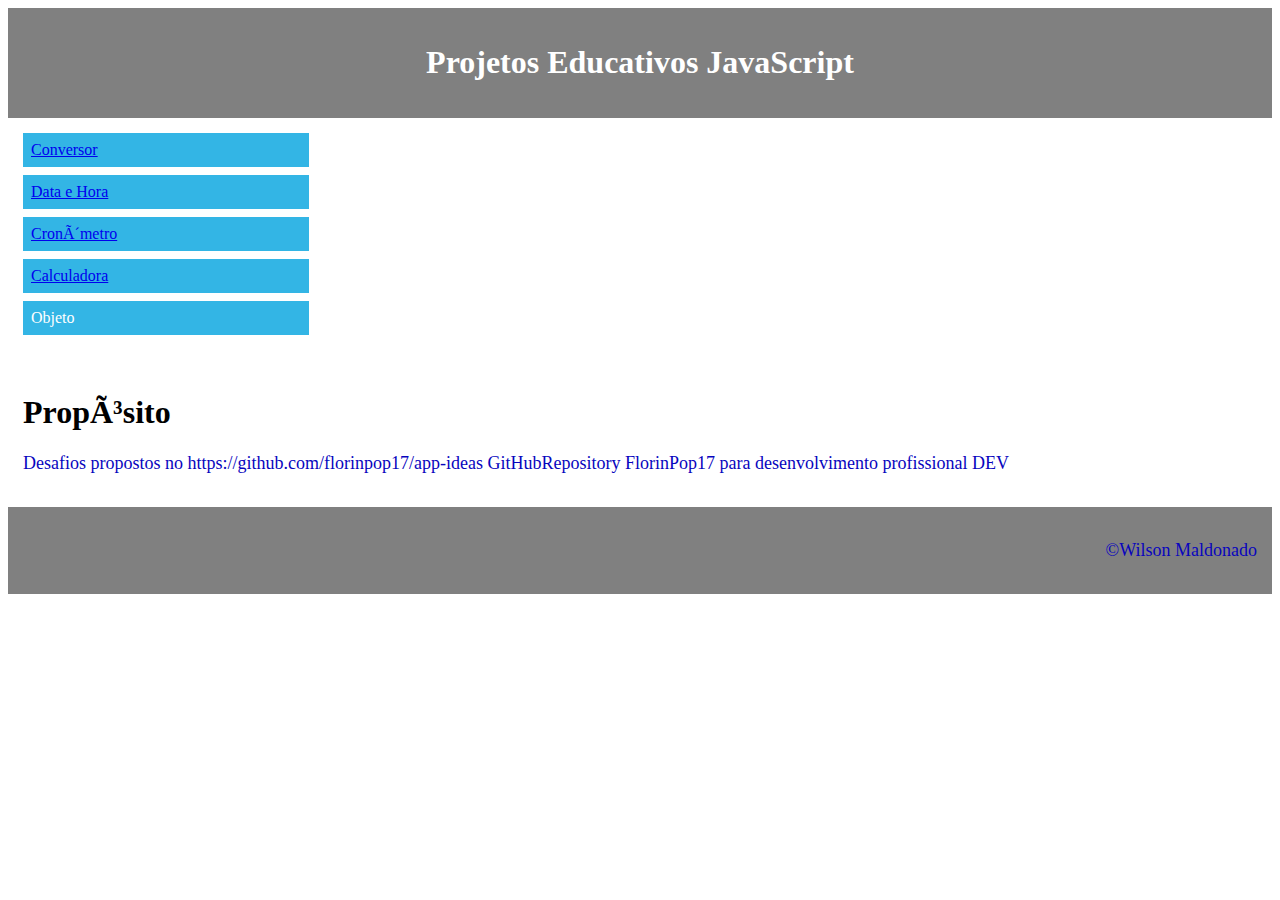
<file: index.html>
<!DOCTYPE html>
<html>

<head>

  <meta charset="pt-br">
  <meta name="viewport" content="width=device-width, initial-scale=1.0">

  <title>Projetos Educativos JavaScript</title>

  <link rel="stylesheet" href="_css/estilo.css">

</head>

<body>

  <div class="header">
    <h1 style="text-align: center">Projetos Educativos JavaScript</h1>
  </div>

  <div class="clearfix">
    <div class="column menu">
      <ul>
<!--         <li onmouseover="mensagem('d2b')" onmouseout="limpa()" > <a href="iniciante/b2d.html"
            target="_blank">Conversor</a> </li>
        -->

        <li onmouseover="mensagem('d2b')" onmouseout="limpa()" > <a href="javascript:janelaPopup('b2d')"> Conversor </a></li>

        <li onmouseover="mensagem('dh')" onmouseout="limpa()"> <a href="javascript:janelaPopup('relogio')"> Data e Hora </a> </li>

        <li onmouseover="mensagem('crono')" onmouseout="limpa()"> <a href="javascript:janelaPopup('cronometro')"> Cronômetro </a> </li>

        <li onmouseover="mensagem('calc')" onmouseout="limpa()"> <a href="javascript:janelaPopup('calculadora')">Calculadora</a> </li>

        <li>Objeto</li>
      </ul>
    </div>

    <div class="column conteúdo">
      <h1 id="inic">Propósito</h1>
      <p id="centro">Desafios propostos no https://github.com/florinpop17/app-ideas GitHubRepository FlorinPop17 para
        desenvolvimento profissional DEV</p>
    </div>
  </div>

  <div class="footer">
    <p>&copyWilson Maldonado</p>
  </div>

  <script>

     function janelaPopup(win){
       
      var app = win 

      varWindow = window.open ('iniciante/'+app+'.html', 'pagina', "width=1000, height=350, top=100, left=110, scrollbars=no ")

    }

    function mensagem(type) {

      var msgType = type

      var cases = {
        'd2b': "Converte decimal em Binário, Octagonal e Hexadecimal",
        'dh': "Data e Hora do Sistema",
        'crono': "Interrupção em SetInterval()",
        'calc': "Recebe o operador como parametro"
      }

      var desc = {
        'd2b': "Conversor toString() ",
        'dh': "Relógio",
        'crono': "Cronômetro",
        'calc': "Calculadora"

      }

      document.querySelector('p#centro').innerHTML = cases[msgType]
      document.querySelector('h1#inic').innerHTML = desc[msgType]

    }

    function limpa() {
      document.querySelector('p#centro').innerHTML = "Desafios propostos no https://github.com/florinpop17/app-ideas GitHubRepository FlorinPop17 para desenvolvimento profissional DEV"
      document.querySelector('h1#inic').innerHTML = "Projetos Educativos JavaScript"
    }

  </script>

</body>

</html>
</file>
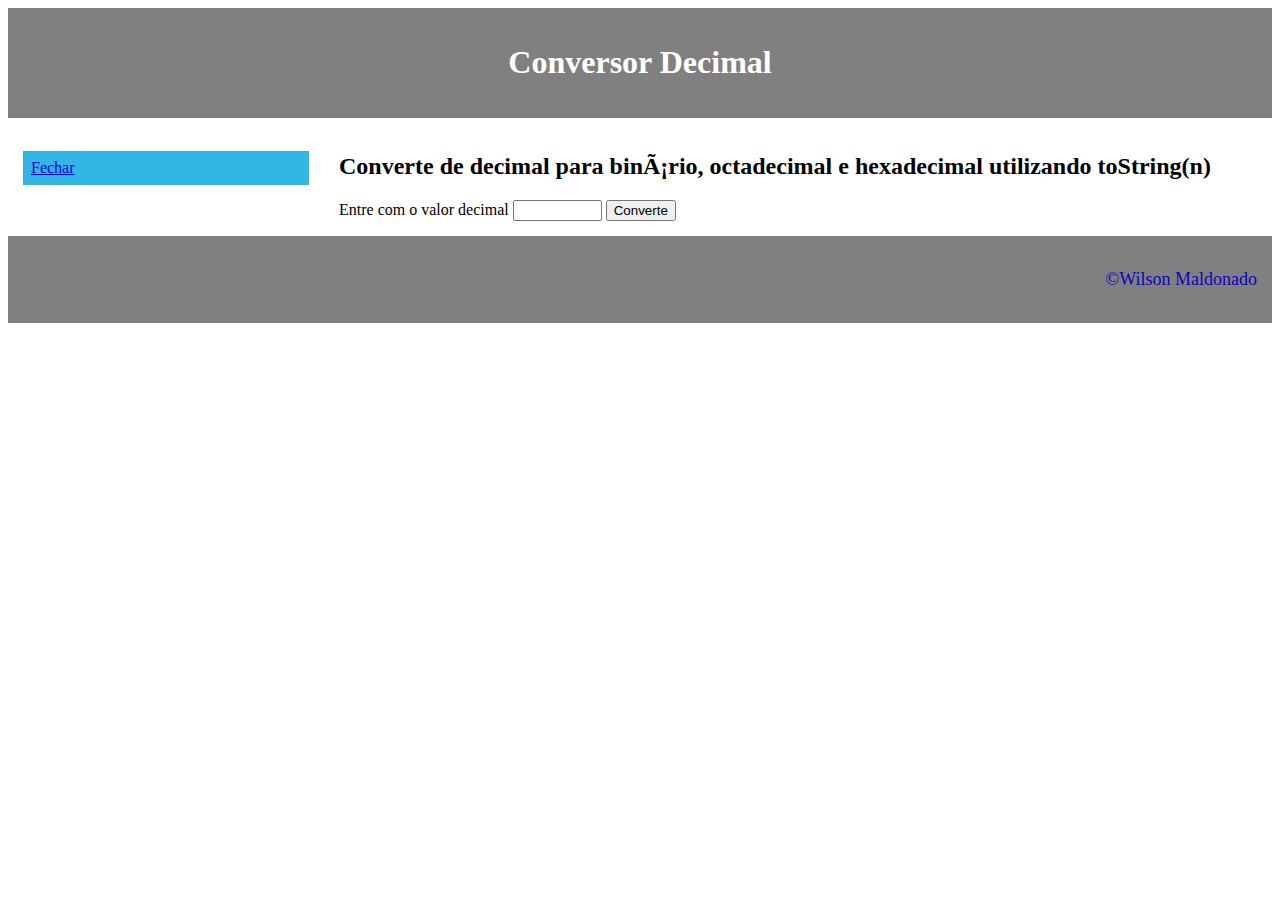
<file: iniciante/b2d.html>
<!DOCTYPE html>
<html>

<head>
    <meta charset="pt-br">
    <meta name="viewport" content="width=device-width, initial-scale=1.0">
    <link rel="stylesheet" href="../_css/estilo.css">
    <title>Conversos Decimal Binário</title>
</head>

<body>

    <div class="header">
        <h1 style="text-align: center">Conversor Decimal</h1>
    </div>

    <div class="clearfix">
        <div class="column menu">
            <p>
                
               <li> <a href="javascript:close()">Fechar</a> </li>


            </p>
        </div>

        <div class="column conteudo">
            <h2>Converte de decimal para binário, octadecimal e hexadecimal utilizando toString(n)</h2>
            <div class="entrada">
                <label for="dec">Entre com o valor decimal</label>
                <input name="dec" id="dec" type="text" minlength="1" maxlength="8" size="8">
                <input type="button" value="Converte" onclick="converte(dec.value)">
            </div>
            <div>
                <div id="bin"></div>
                <div id="octa"></div>
                <div id="hexa"></div>
            </div>
        </div>
    </div>

    <div class="footer">
        <p>&copyWilson Maldonado</p>
    </div>

    <script>

        function converte(decimal) {

            var conv = Number(decimal)
            document.querySelector("div#bin").innerHTML = `Binário : ${conv.toString(2)}`
            document.querySelector("div#octa").innerHTML = `Octadecimal : ${conv.toString(8)}`
            document.querySelector("div#hexa").innerHTML = "HexaDecimal : " + conv.toString(16).toUpperCase()
        }
    </script>

</body>

</html>
</file>
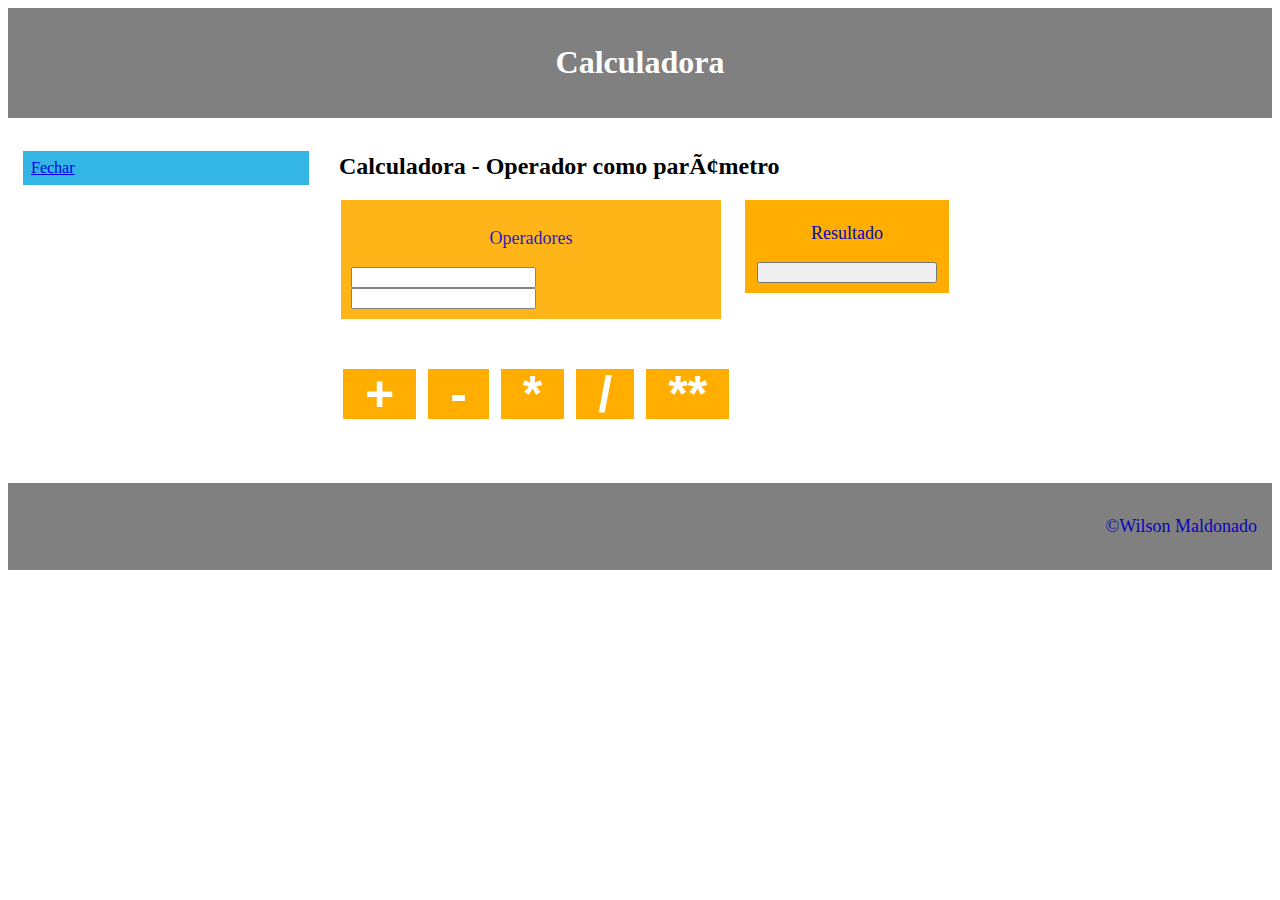
<file: iniciante/calculadora.html>
<!DOCTYPE html>
<html>

<head>
    <meta charset="pt-br">
    <meta name="viewport" content="width=device-width, initial-scale=1.0">
    <link rel="stylesheet" href="../_css/estilo.css">
    <link href="https://fonts.googleapis.com/css?family=Open+Sans|Orbitron" rel="stylesheet">
    <title>Calculadora</title>
</head>

<body>

    <div class=" header">
        <h1 style="text-align: center"> Calculadora </h1>
    </div>

    <div class="clearfix">

        <div class="column menu">
            <p>
                <li> <a href="javascript:close()">Fechar</a> </li>
            </p>
        </div>

        <div class="column content">

            <h2>Calculadora - Operador como parâmetro</h2>



            <div id="entradas">
                <div>
                    <fieldset id="operadores" class="fieldset" style="float: left;">
                        <p class="p_center">Operadores</p>
                        <input type="number" name="nN1" id="nn1">
                        <input type="number" name="nN2" id="nn2">
                    </fieldset>
                </div>

                <div id="resultado" style="float: left; margin-left: 20px;">
                    <fieldset id="resultado" class="rescalc">
                        <p class="p_center">Resultado</p>
                        <input readonly type="button" id="nRes" name="nRes">
                    </fieldset>
                </div>

                <div style="clear: both;">
                    <input type="button" class="boton" id="soma" value="+" onClick="calc(this)">
                    <input type="button" class="boton" id="subtrai" value="-" onClick="calc(this)">
                    <input type="button" class="boton" id="multiplica" value="*" onClick="calc(this)">
                    <input type="button" class="boton" id="divide" value="/" onClick="calc(this)">
                    <input type="button" class="boton" id="exponecia" value="**" onClick="calc(this)">
                </div>
                 
            </div>

        </div>


    </div>

    <div class="footer">
        <p>&copyWilson Maldonado</p>
    </div>

    <script>
        function calc(n) {
            var operacao = n.value;
            var n1 = parseFloat(document.getElementById("nn1").value);
            var n2 = parseFloat(document.getElementById("nn2").value);
            var calculo = eval(n1 + operacao + n2);
            if (!isNaN(calculo)) {
                document.getElementById('nRes').value = calculo
            }
        }

        function limpa() {
            document.getElementById('nn1').value = "";
            document.getElementById('nn2').value = "";
            document.querySelector('input#nRes').value = '0'
        }
    </script>

</body>

</html>
</file>
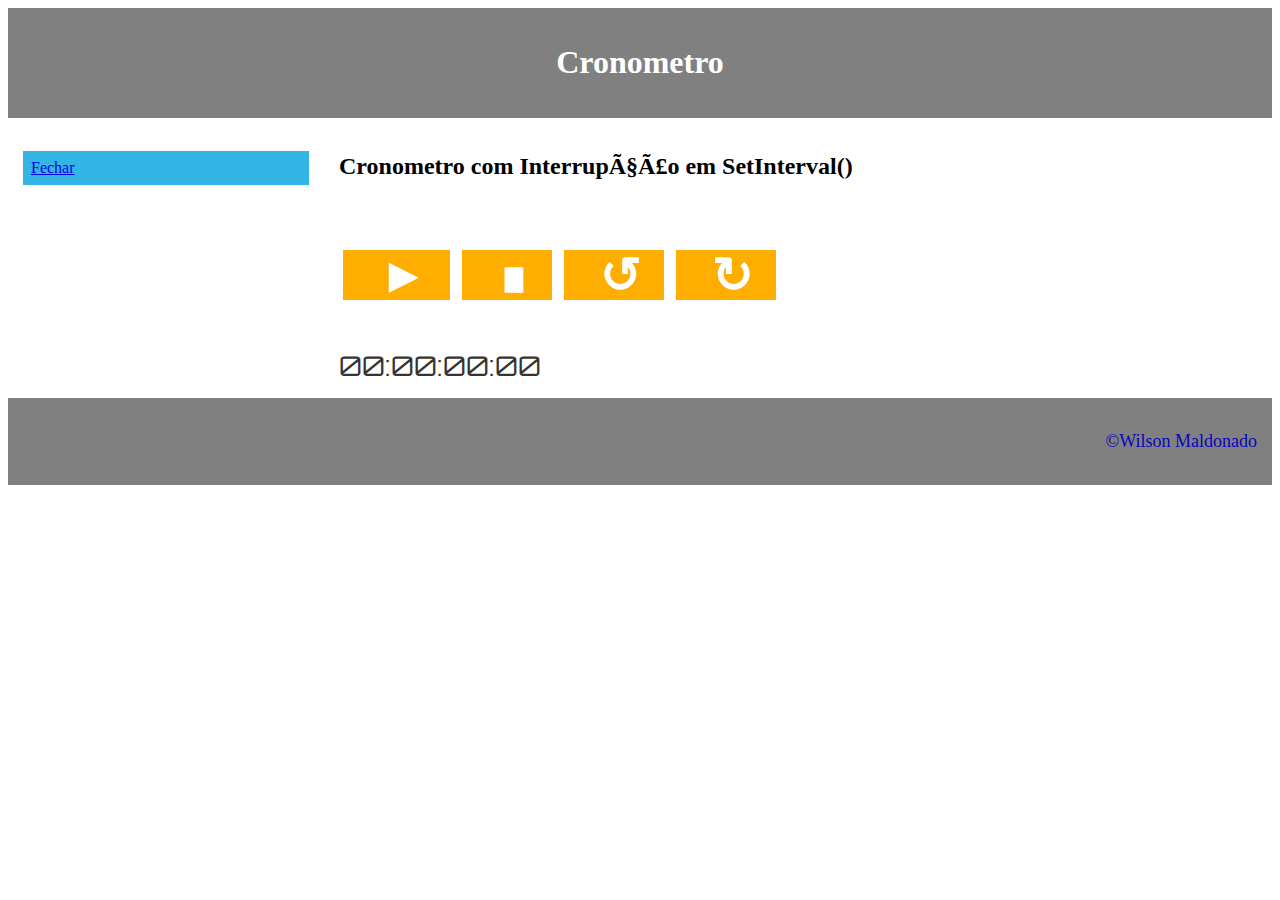
<file: iniciante/cronometro.html>
<!DOCTYPE html>
<html>
<!-- Programa adaptado do original em https://pt.stackoverflow.com/questions/279563/cronometro-em-js#:~:text=funcao_para_mostrar%3A%20tipo%20function%2C%20fun%C3%A7%C3%A3o%20javascript,est%C3%A1%20em%20estado%20de%20alerta
 -->

<head>
    <meta charset="pt-br">
    <meta name="viewport" content="width=device-width, initial-scale=1.0">
    <link rel="stylesheet" href="../_css/estilo.css">
    <link href="https://fonts.googleapis.com/css?family=Open+Sans|Orbitron" rel="stylesheet">
    <title>Cronômetro</title>
</head>

<body>

    <div class=" header">
        <h1 style="text-align: center"> Cronometro </h1>
    </div>

    <div class="clearfix">
        <div class="column menu">
            <p>
                <li> <a href="javascript:close()">Fechar</a> </li>
            </p>
        </div>

        <div class="column content">

            <h2>Cronometro com Interrupção em SetInterval()</h2>

            <div>

                <div>
                    <input type="button" class="boton" id="inicio" value=" &#9658;" onclick="inicio();">
                    <input type="button" class="boton" id="parar" value=" &#8718;" onclick="parar();" disabled>
                    <input type="button" class="boton" id="continuar" value=" &#8634;" onclick="inicio();" disabled>
                    <input type="button" class="boton" id="reinicio" value=" &#8635;" onclick="reinicio();" disabled>
                </div>

                <div id="contador" style="float: left; position: absolute; margin-left: 80px;"></div>
                <div class="reloj" id="Horas">00</div>
                <div class="reloj" id="Minutos">:00</div>
                <div class="reloj" id="Segundos">:00</div>
                <div class="reloj" id="Centesimas">:00</div>
            </div>


        </div>

    </div>

    <div class="footer">
        <p>&copyWilson Maldonado</p>
    </div>

    <script>
        var centesimas = 0;
        var segundos = 0;
        var minutos = 0;
        var horas = 0;
        function inicio() {
            control = setInterval(cronometro, 10);
            document.getElementById("inicio").disabled = true;
            document.getElementById("parar").disabled = false;
            document.getElementById("continuar").disabled = true;
            document.getElementById("reinicio").disabled = false;
        }
        function parar() {
            clearInterval(control);
            document.getElementById("parar").disabled = true;
            document.getElementById("continuar").disabled = false;
        }
        function reinicio() {
            clearInterval(control);
            centesimas = 0;
            segundos = 0;
            minutos = 0;
            horas = 0;
            Centesimas.innerHTML = ":00";
            Segundos.innerHTML = ":00";
            Minutos.innerHTML = ":00";
            Horas.innerHTML = "00";
            document.getElementById("inicio").disabled = false;
            document.getElementById("parar").disabled = true;
            document.getElementById("continuar").disabled = true;
            document.getElementById("reinicio").disabled = true;
        }
        function cronometro() {
            if (centesimas < 99) {
                centesimas++;
                if (centesimas < 10) { centesimas = "0" + centesimas }
                Centesimas.innerHTML = ":" + centesimas;
            }
            if (centesimas == 99) {
                centesimas = -1;
            }
            if (centesimas == 0) {
                segundos++;
                if (segundos < 10) { segundos = "0" + segundos }
                Segundos.innerHTML = ":" + segundos;
            }
            if (segundos == 59) {
                segundos = -1;
            }
            if ((centesimas == 0) && (segundos == 0)) {
                minutos++;
                if (minutos < 10) { minutos = "0" + minutos }
                Minutos.innerHTML = ":" + minutos;
            }
            if (minutos == 59) {
                minutos = -1;
            }
            if ((centesimas == 0) && (segundos == 0) && (minutos == 0)) {
                horas++;
                if (horas < 10) { horas = "0" + horas }
                Horas.innerHTML = horas;
            }
        }
    </script>
</body>

</html>
</file>
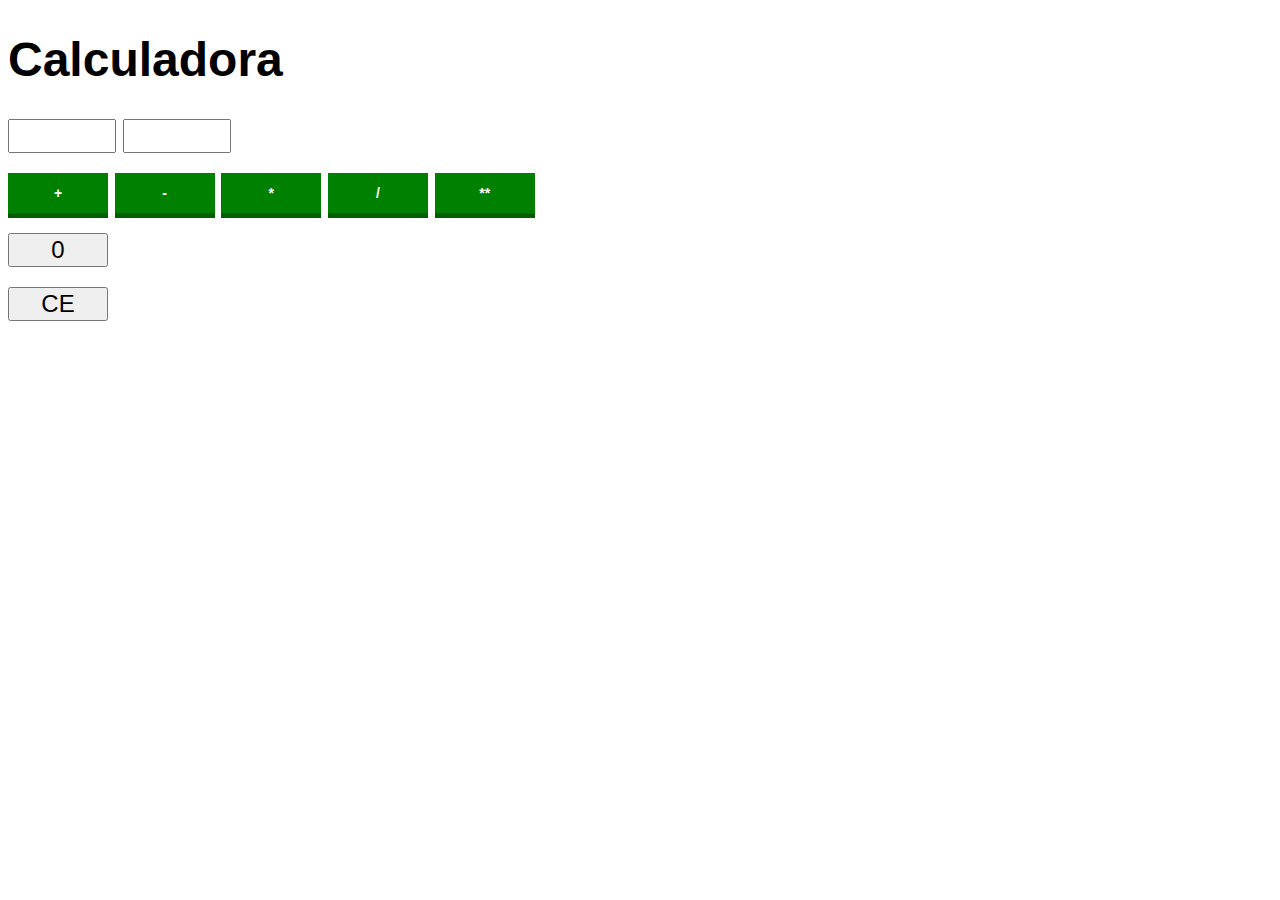
<file: iniciante/oldcalculadora.html>
<!DOCTYPE html>
<html lang="pt-BR">

<head>
    <meta charset="UTF-8">
    <meta name="viewport" content="width=device-width, initial-scale=1.0">
    <title>Calculadora</title>

    <style>
        body {
            font: normal 18pt Arial;
        }

        input {
            font: normal 18pt Arial;
            width: 100px;
        }

        div {
            margin-top: 20px;
            color: rgb(186, 130, 238);
            font-style: italic;
        }

        .btn {
            font-family: Arial, Helvetica, sans-serif;
            font-size: 14px;
            font-weight: 700;
            border: none;
            padding: 10px;
            cursor: pointer;
            height: 40px;
            text-decoration: none;

            /* A propriedade display: inline faz com que o elemento HTML seja renderizado inline, dentro do bloco na mesma linha. Quando o elemento encontra-se entre dois blocos ele forma o chamado 'bloco anônimo' e é renderizado com a menor largura possível*/
        }

        .btn-green {
            background: green;
            color: #fff;
            box-shadow: 0 5px 0 #006000;
            border: none;
            text-decoration: none;
        }

        .btn-green:hover {
            background: #006000;
            color: #fff;
            box-shadow: 0 5px 0 #003f00;
            border: none;
            text-decoration: none;
        }

        .btn-green:active {
            box-shadow: none;
            border: none;
            position: relative;
            top: 5px;
            border: none;
            text-decoration: none;
        }

        .btn:focus,
        btn:active {
            outline: none;
        }
    </style>

    <script>
        function calc(n) {
            var operacao = n.value;
            var n1 = parseFloat(document.getElementById("nn1").value);
            var n2 = parseFloat(document.getElementById("nn2").value);
            var calculo = eval(n1 + operacao + n2);
            if (!isNaN(calculo)) {
                document.getElementById('nRes').value = calculo
            }
        }

        function limpa() {

            document.getElementById('nn1').value = "";
            document.getElementById('nn2').value = "";
            /* document.getElementById('nRes').value = "0" Pode ser da maneira abaixo */
            window.document.querySelector('input#nRes').value = '0'
        }
    </script>
</head>

<body>
    <h1>Calculadora</h1>

    <div id="entradas">
        <input type="number" name="nN1" id="nn1">
        <input type="number" name="nN2" id="nn2">
    </div>


    <div id="operadores">
        <input type="button" value="+" onClick="calc(this)" class="btn btn-green">
        <input type="button" value="-" onClick="calc(this)" class="btn btn-green">
        <input type="button" value="*" onClick="calc(this)" class="btn btn-green">
        <input type="button" value="/" onClick="calc(this)" class="btn btn-green">
        <input type="button" value="**" onClick="calc(this)" class="btn btn-green">

    </div>

    <div id="resultado">
        <input type="button" name="tRes" id="nRes" readonly value="0">
    </div>

    <div id="limpe">
        <input type="button" value="CE" onClick="limpa()">
    </div>

</body>

</html>
</file>
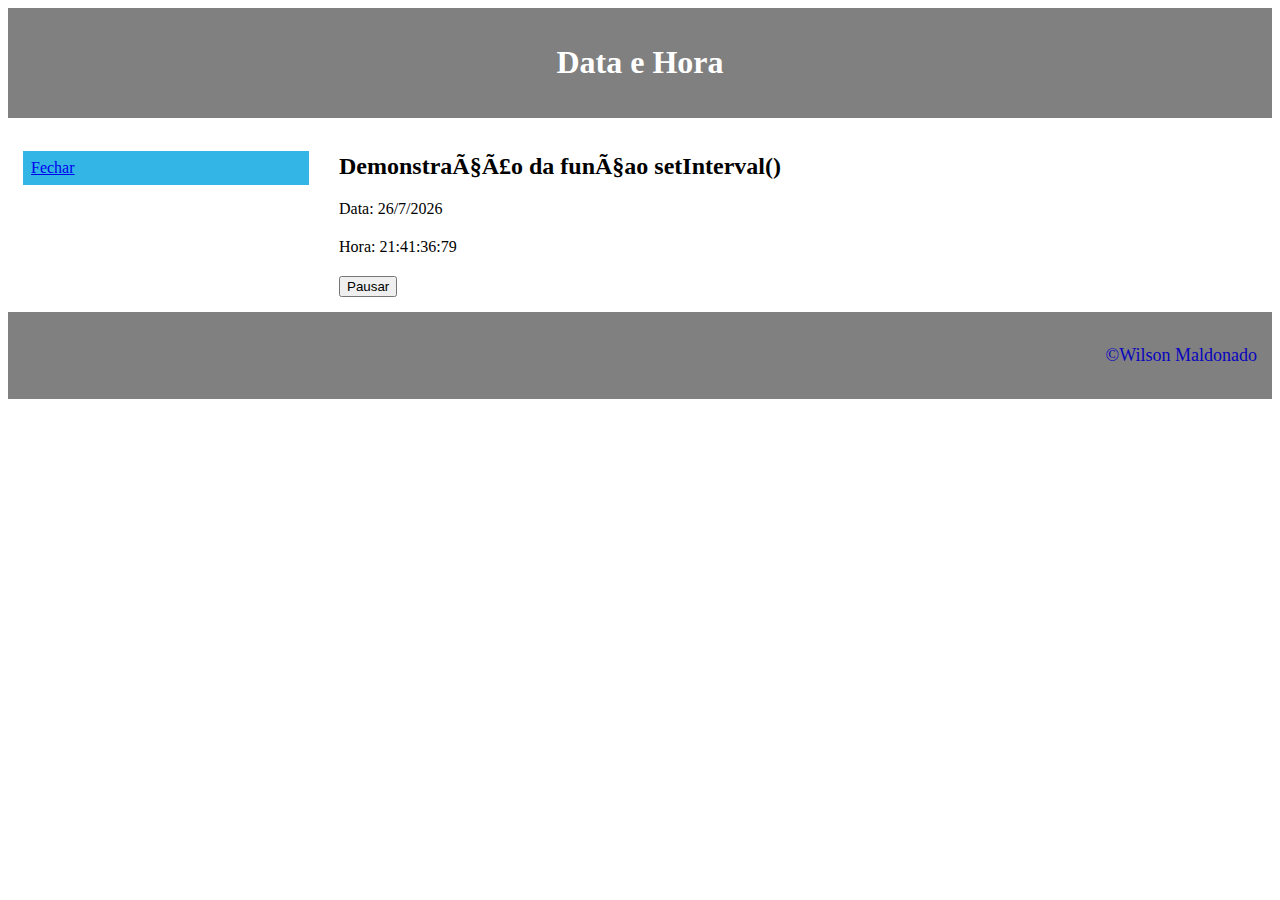
<file: iniciante/relogio.html>
<!DOCTYPE html>
<html>

<head>
    <meta charset="pt-br">
    <meta name="viewport" content="width=device-width, initial-scale=1.0">
    <link rel="stylesheet" href="../_css/estilo.css">
    <title>Data e Hora</title>
</head>

<body onload="startTime()">

    <div class=" header">
        <h1 style="text-align: center"> Data e Hora </h1>
    </div>

    <div class="clearfix">
        <div class="column menu">
            <p>
                <li> <a href="javascript:close()">Fechar</a> </li>
            </p>
        </div>

        <div class="column content">
            <h2>Demonstração da funçao setInterval()</h2>

            <div>
                <div id="nDia" style="margin-bottom: 20px;"></div>
            </div>

            <div>
                <div id="nHora" style="float: left"></div>
                <div id="nDec" style="margin-bottom: 20px;"></div>
            </div>

            <div>
                <div id="nDia"></div>
            </div>

            <input type="button" value="Pausar" onclick="stop()">

        </div>
    </div>

    <div class="footer">
        <p>&copyWilson Maldonado</p>
    </div>

    <script>

        var decs = 0;

        function startTime() {
            var today = new Date();
            var h = today.getHours();
            var m = today.getMinutes();
            var s = today.getSeconds();
            var decs = Math.floor(new Date().getTime() % 1000 / 10);

            // var ms = today.getUTCMilliseconds();
            var dia = today.getDate();
            var mes = today.getMonth() + 1;
            var ano = today.getFullYear();

            m = checkTime(m)
            s = checkTime(s)
            decs = checkTime(decs)
            t = setTimeout('startTime()', 500)

            document.getElementById('nHora').innerText = "Hora: " + h + ":" + m + ":" + s + ":"
            document.getElementById('nDia').innerText = "Data: " + dia + "/" + mes + "/" + ano

            setInterval(function () {
                decs = Math.floor(new Date().getTime() % 1000 / 10)
                decs = checkTime(decs)
                document.getElementById('nDec').innerText = decs
            }, 100)

            function checkTime(i) {
                if (i < 10) {
                    i = "0" + i
                }
                return i;
            }

        }

        function stop() {
            alert('pausado!')
        }


    </script>

</body>

</html>
</file>
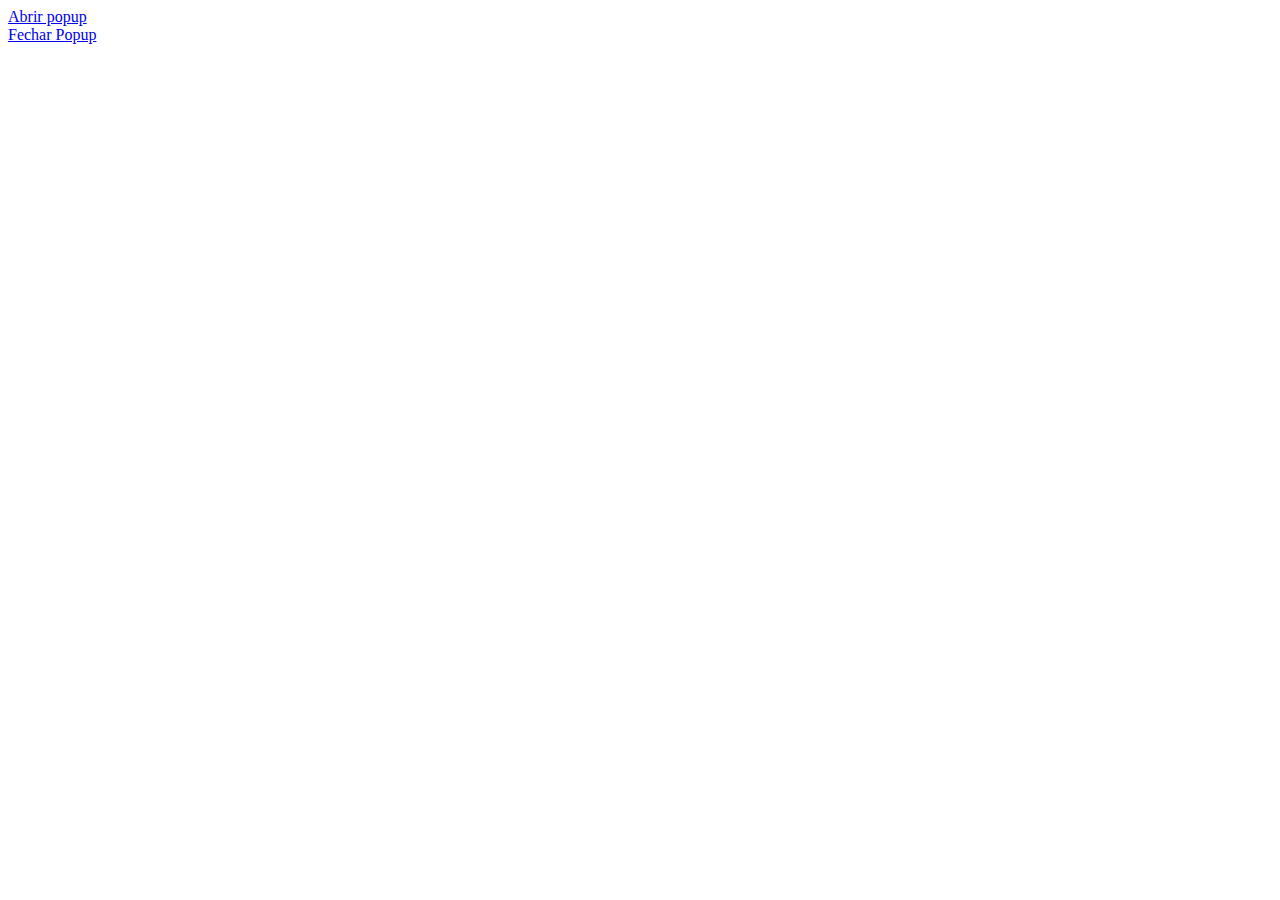
<file: iniciante/teste.html>
<html>
<head>
<script language=javascript type="text/javascript">
function abrirPopup(){
abrirWindow = window.open('', 'pagina')
}

function fecharPopup(){
fecharWindow = abrirWindow.close()
}
</script>
</head>
<body>

<a href="javascript:abrirPopup()">Abrir popup</a>
<br/>
<a href="javascript:fecharPopup()">Fechar Popup</a>
</body>
</html>
</file>
<file: _css/estilo.css>
* {
      box-sizing: border-box;
    }

    p {
      color    : rgb(8, 5, 190);
      font-size: 18px;
    }


    .header,
    .footer {
      background-color: grey;
      color           : white;
      padding         : 15px;
      text-align      : right;
    }

    .column {
      float  : left;
      padding: 15px;
    }

    .clearfix::after {
      content: "";
      clear  : both;
      display: table;
    }

    .menu {
      width: 25%;
    }

    .content {
      width: 75%;
    }

    .menu ul {
      margin : 0;
      padding: 0;
    }

    .menu li {
      padding         : 8px;
      margin-bottom   : 8px;
      background-color: #33b5e5;
      color           : #ffffff;
      list-style-type : none;
    }

    .menu li:hover {
      background-color: #0099cc;
    }

    .btn {
      border          : none;
      font-weight     : 500;
      padding         : 10px;
      cursor          : pointer;
      background-color: #33b5e5;
      width           : 100px;
    }

    .btn:hover {
      background-color: #0099cc;
    }

    .reloj {
      font-size  : 170%;
      font-family: 'Orbitron', sans-serif;
      color      : #363431;
      display    : inline-block;
      float      : left;
    }

    .fieldset {
      width                   : 380px;
      border                  : none;
      background              : #FFAE00;
      opacity                 : 90% ;
      padding                 : 10px;
    }

    .p_center{
      text-align: center;
    }

    .rescalc{
      border                  : none;
      width                   : 200px;
      background              : #FFAE00;
     
    }

    .boton {
      margin-top              : 5%;
      margin-bottom           : 5%;
      display                 : inline-block;
      -webkit-box-sizing      : content-box;
      -moz-box-sizing         : content-box;
      box-sizing              : content-box;
      float                   : none;
      z-index                 : auto;
      width                   : auto;
      height                  : auto;
      position                : relative;
      cursor                  : pointer;
      opacity                 : 1;
      top                     : 0;
      padding                 : 0 22px;
      overflow                : visible;
      border                  : 4px solid rgb(255, 255, 255);
      -webkit-border-radius   : 0;
      border-radius           : 0;
      font                    : normal normal bold 50px/50px Arial, Helvetica, sans-serif;
      color                   : rgb(255, 255, 255);
      text-align              : center;
      text-transform          : uppercase;
      -o-text-overflow        : clip;
      text-overflow           : clip;
      background              : #FFAE00;
      -webkit-box-shadow      : none;
      box-shadow              : none;
      text-shadow             : none;
      -webkit-transition      : none;
      -moz-transition         : none;
      -o-transition           : none;
      transition              : none;
      -webkit-transform       : none;
      transform               : none;
      -webkit-transform-origin: 50% 50% 0;
      transform-origin        : 50% 50% 0;
    }

    .boton:hover {
      margin-top              : 5%;
      margin-bottom           : 5%;
      display                 : inline-block;
      -webkit-box-sizing      : content-box;
      -moz-box-sizing         : content-box;
      box-sizing              : content-box;
      float                   : none;
      z-index                 : auto;
      width                   : auto;
      height                  : auto;
      position                : relative;
      cursor                  : pointer;
      opacity                 : 1;
      top                     : 0;
      padding                 : 0 22px;
      overflow                : visible;
      border                  : 4px solid rgb(255, 255, 255);
      -webkit-border-radius   : 0;
      border-radius           : 0;
      font                    : normal normal bold 50px/50px Arial, Helvetica, sans-serif;
      color                   : #FFAE00;
      text-align              : center;
      text-transform          : uppercase;
      -o-text-overflow        : clip;
      text-overflow           : clip;
      background              : #ffffff;
      -webkit-box-shadow      : none;
      box-shadow              : none;
      text-shadow             : none;
      -webkit-transition      : none;
      -moz-transition         : none;
      -o-transition           : none;
      transition              : none;
      -webkit-transform       : none;
      transform               : none;
      -webkit-transform-origin: 50% 50% 0;
      transform-origin        : 50% 50% 0;
    }
    #nRes {
      text-align              :center; 
      width                   :180px;
    }
</file>
